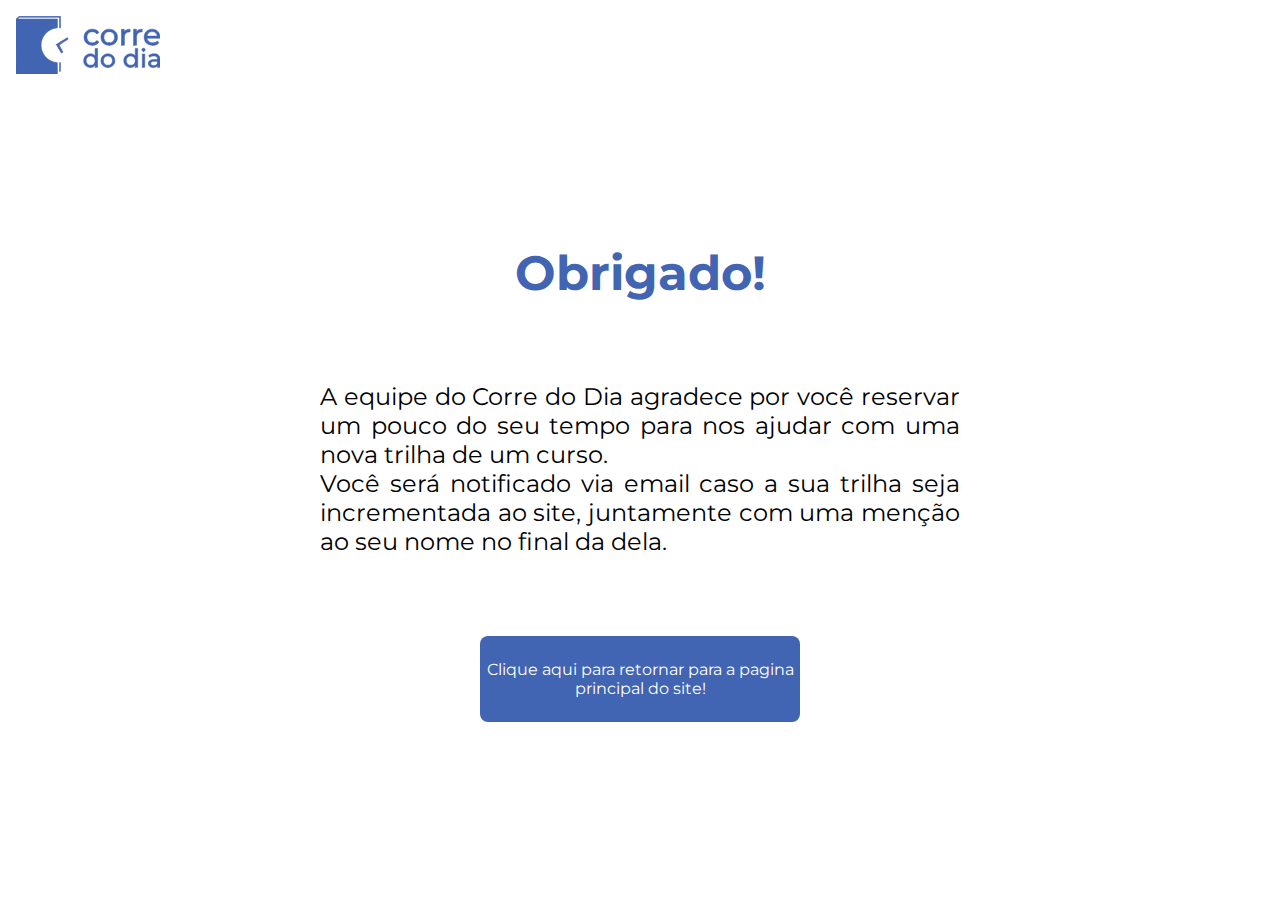
<file: thanks.html>
<!DOCTYPE html>
<html lang="en">
<head>
    <meta charset="UTF-8">
    <meta http-equiv="X-UA-Compatible" content="IE=edge">
    <meta name="viewport" content="width=device-width, initial-scale=1.0">
    <link rel="stylesheet" href="css/thanks.css">
    <title>Obrigado</title>
</head>
<body>
    <header>
        <img src="assets/logo-azul.svg" class="logo" alt="logo">
    </header>
    <div class="thanks">
        <h1 class="text">Obrigado!</h1>
        <div class="p-container">
            <p class="subtittle">A equipe do Corre do Dia agradece por você reservar um pouco do seu tempo para nos ajudar com uma nova trilha de um curso.</p>
            <p class="subtittle">Você será notificado via email caso a sua trilha seja incrementada ao site, juntamente com uma menção ao seu nome no final da dela.</p>
        </div>
        <a href="index.html" class="main-return-bnt">Clique aqui para retornar para a pagina principal do site!</a>
    </div>
</body>
</html>
</file>
<file: css/thanks.css>
@import url('https://fonts.googleapis.com/css2?family=Montserrat:wght@500;700&display=swap');

*{
    margin: 0;
    padding: 0;
    text-decoration: none;
    font-family: "Montserrat";
    box-sizing: border-box;
    list-style: none;
}
.logo{
    width: 10rem;
    padding: 1rem 0 0 1rem;
}
.thanks{
    height: 90vh;
    display: flex;
    flex-direction: column;
    justify-content: center;
    align-items: center;
    gap: 5rem;
}

.text{
    font-size: 3rem;
    color: #4164b3;
}

.p-container{
    width: 40rem;
    text-align: justify;
    font-size: 1.5rem;
}

.main-return-bnt{
    width: 20rem;
    background-color: #4164b3;
    text-align: center;
    padding: 1.5rem .4rem;
    color: #fff;
    border-radius: .5rem;
}
.main-return-bnt:hover{
    background-color: #13388a;
}
</file>
